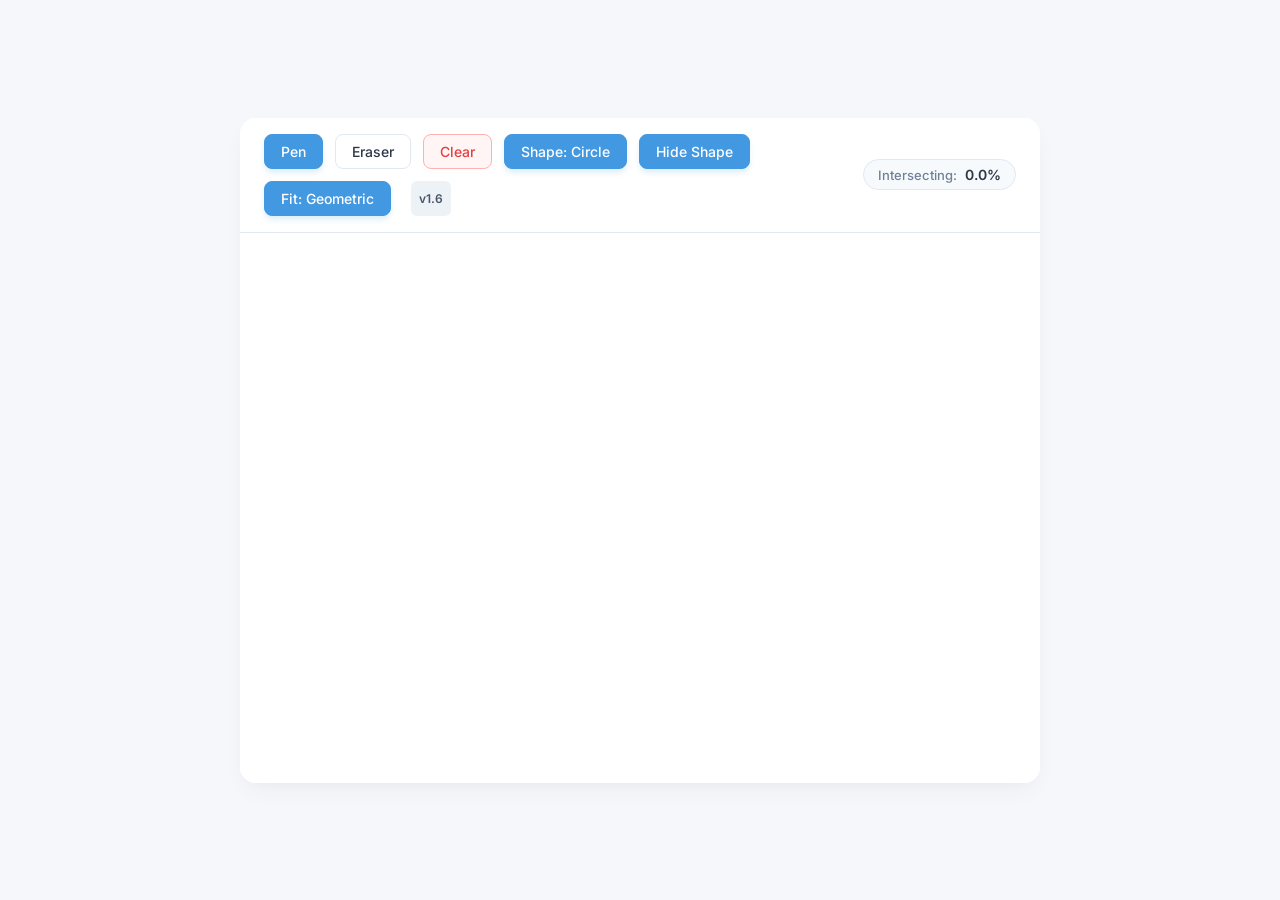
<file: index.html>
<!DOCTYPE html>
<html lang="en">
<head>
    <meta charset="UTF-8">
    <meta name="viewport" content="width=device-width, initial-scale=1.0">
    <title>Shape Fit AI Drawing App</title>
    <link rel="preconnect" href="https://fonts.googleapis.com">
    <link rel="preconnect" href="https://fonts.gstatic.com" crossorigin>
    <link href="https://fonts.googleapis.com/css2?family=Inter:wght@400;500;600&display=swap" rel="stylesheet">
    <link rel="stylesheet" href="style.css">
</head>
<body>
    <main class="app-container">
        <header class="toolbar">
            <div class="tools-left">
                <button id="btn-pen" class="tool-btn active">Pen</button>
                <button id="btn-eraser" class="tool-btn">Eraser</button>
                <button id="btn-clear" class="tool-btn danger">Clear</button>
                <button id="btn-shape-type" class="tool-btn active">Shape: Circle</button>
                <button id="btn-toggle-shape" class="tool-btn active">Hide Shape</button>
                <button id="btn-fit-type" class="tool-btn active">Fit: Geometric</button>
                <span class="version-badge">v1.6</span>
            </div>
            <div class="stats-right">
                <span class="stat-label">Intersecting:</span>
                <span id="percent-display" class="stat-value">0.0%</span>
            </div>
        </header>
        
        <div class="canvas-container">
            <!-- Two canvases: one for the user's drawing, one for the fitted shape overlay -->
            <canvas id="drawing-canvas" width="800" height="550"></canvas>
            <canvas id="overlay-canvas" width="800" height="550"></canvas>
        </div>
    </main>

    <script src="app.js?v=1.6"></script>
</body>
</html>
</file>
<file: style.css>
:root {
    --primary-bg: #f5f7fa;
    --card-bg: #ffffff;
    --text-main: #2d3748;
    --text-muted: #718096;
    --accent: #4299e1;
    --accent-hover: #3182ce;
    --danger: #e53e3e;
    --danger-hover: #c53030;
    --border-color: #e2e8f0;
    --canvas-shadow: 0 10px 25px -5px rgba(0, 0, 0, 0.05), 0 8px 10px -6px rgba(0, 0, 0, 0.01);
    --btn-shadow: 0 4px 6px -1px rgba(66, 153, 225, 0.2);
}

* {
    box-sizing: border-box;
    margin: 0;
    padding: 0;
}

body {
    font-family: 'Inter', -apple-system, BlinkMacSystemFont, "Segoe UI", Roboto, sans-serif;
    background-color: var(--primary-bg);
    color: var(--text-main);
    display: flex;
    justify-content: center;
    align-items: center;
    min-height: 100vh;
}

.app-container {
    background-color: var(--card-bg);
    border-radius: 16px;
    box-shadow: var(--canvas-shadow);
    overflow: hidden;
    width: 100%;
    max-width: 800px;
}

.toolbar {
    display: flex;
    justify-content: space-between;
    align-items: center;
    padding: 16px 24px;
    background-color: var(--card-bg);
    border-bottom: 1px solid var(--border-color);
}

.tools-left {
    display: flex;
    gap: 12px;
    flex-wrap: wrap;
}

.tool-btn {
    font-family: 'Inter', sans-serif;
    font-weight: 500;
    font-size: 14px;
    padding: 8px 16px;
    border: 1px solid var(--border-color);
    border-radius: 8px;
    background-color: var(--card-bg);
    color: var(--text-main);
    cursor: pointer;
    transition: all 0.2s cubic-bezier(0.4, 0, 0.2, 1);
    outline: none;
}

.tool-btn:hover {
    background-color: #f7fafc;
    border-color: #cbd5e0;
}

.tool-btn.active {
    background-color: var(--accent);
    color: white;
    border-color: var(--accent);
    box-shadow: var(--btn-shadow);
}

.tool-btn.active:hover {
    background-color: var(--accent-hover);
}

.tool-btn:disabled {
    opacity: 0.55;
    cursor: not-allowed;
    box-shadow: none;
}

.tool-btn.danger {
    color: var(--danger);
    border-color: #feb2b2;
    background-color: #fff5f5;
}

.tool-btn.danger:hover {
    background-color: #fed7d7;
    color: var(--danger-hover);
}

.stats-right {
    display: flex;
    align-items: center;
    gap: 8px;
    background: #f7fafc;
    padding: 6px 14px;
    border-radius: 20px;
    border: 1px solid var(--border-color);
}

.stat-label {
    font-size: 13px;
    color: var(--text-muted);
    font-weight: 500;
}

.stat-value {
    font-size: 14px;
    font-weight: 600;
    color: var(--text-main);
}

.canvas-container {
    position: relative;
    width: 100%;
    max-width: 800px;
    aspect-ratio: 800 / 550;
    height: auto;
    background-color: #ffffff;
    cursor: crosshair;
    touch-action: none;
}

/* Ensure absolute positioning for overlay canvas */
canvas {
    position: absolute;
    top: 0;
    left: 0;
    width: 100%;
    height: 100%;
}

#drawing-canvas {
    z-index: 1;
}

#overlay-canvas {
    z-index: 2;
    pointer-events: none; /* Let clicks pass through to the drawing canvas */
}

.version-badge {
    display: flex;
    align-items: center;
    justify-content: center;
    background-color: #edf2f7;
    color: #4a5568;
    font-size: 12px;
    font-weight: 600;
    padding: 4px 8px;
    border-radius: 6px;
    margin-left: 8px;
}

@media (max-width: 600px) {
    .toolbar {
        flex-direction: column;
        align-items: flex-start;
        gap: 16px;
        padding: 12px 16px;
    }
    .tools-left {
        width: 100%;
        justify-content: flex-start;
    }
    .stats-right {
        width: 100%;
        justify-content: space-between;
    }
    .version-badge {
        margin-left: auto;
    }
}
</file>
